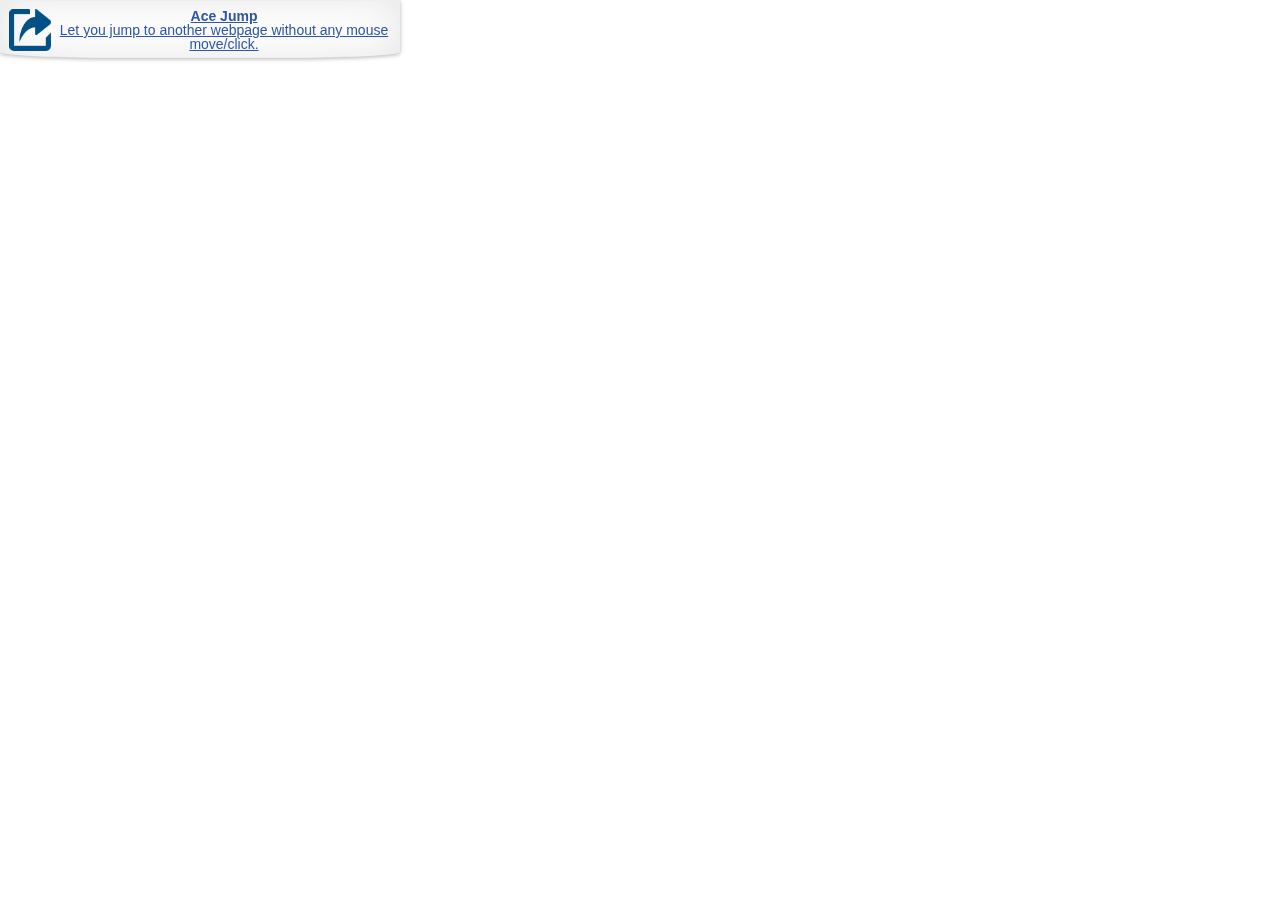
<file: index.html>
<!DOCTYPE html>
<html lang="en" class=" js csstransforms3d"><head>
  <meta charset="utf-8">
  
  <!-- disable zooming -->
  <meta name="viewport" content="initial-scale=1.0, user-scalable=0">
  
  <title>Chrome Extension Promotion</title>
  
  <link rel="stylesheet" href="css/style.css" media="screen">


    <style media="screen">

    .container {
      clip: rect(0px, 151px, 190px, 10px);
      overflow: hidden;
      width: 400px;
      height: 48px;
      position: relative;
      -webkit-perspective: 1100px;
         -moz-perspective: 1100px;
           -o-perspective: 1100px;
              perspective: 1100px;
    }


    #carousel {
      width: 100%;
      height: 100%;
      position: absolute;
      -webkit-transform-style: preserve-3d;
         -moz-transform-style: preserve-3d;
           -o-transform-style: preserve-3d;
              transform-style: preserve-3d;
    }

    .ready #carousel {
      -webkit-transition: -webkit-transform 1s;
         -moz-transition: -moz-transform 1s;
           -o-transition: -o-transform 1s;
              transition: transform 1s;
    }

    #carousel.panels-backface-invisible figure {
      -webkit-backface-visibility: hidden;
         -moz-backface-visibility: hidden;
           -o-backface-visibility: hidden;
              backface-visibility: hidden;
    }

    #carousel figure {
      display: block;
      position: absolute;
      width: 400px;
      height: 42px;
      padding: 4px 8px;
      line-height: 13px;
      font-size: 13px;
      text-align: left;
    }


    .ready #carousel figure {
      -webkit-transition: opacity 1s, -webkit-transform 1s;
         -moz-transition: opacity 1s, -moz-transform 1s;
           -o-transition: opacity 1s, -o-transform 1s;
              transition: opacity 1s, transform 1s;
    }

  </style>

</head>
<body class=" ready">

<div id="ad-box-wrapper">
  <div id="ad-box-top" class="drop-shadow curled">

  <section class="container" >
    <div id="carousel" style="-webkit-transform: translateZ(-192px) rotateX(30deg);">
      <figure style="opacity: 1; -webkit-transform: rotateX(0deg) translateZ(192px);">
        <img src="img/ace-jump.png">
        <a onclick="_gaq.push(['_trackEvent', 'ace-jump', 'clicked']);" href="https://chrome.google.com/webstore/detail/ace-jump/dffnomheiaejjeadigfgnadlbfdbbhja" target="_blank"><h4>Ace Jump</h4>Let you jump to another webpage without any mouse move/click.</a>
      </figure>
      <figure style="opacity: 1; -webkit-transform: rotateX(40deg) translateZ(192px);">
        <img src="img/awesome-clock.png">
        <a onclick="_gaq.push(['_trackEvent', 'promotion-awesome-clock', 'clicked']);" href="https://chrome.google.com/webstore/detail/awesome-clock/idbfjggljipcaepooophnehgknllgfgk" target="_blank"><h4>Awesome Clock</h4>Interactive world clocks extension, easily one click to show, work offline.</a>
      </figure>
      <figure style="opacity: 1; -webkit-transform: rotateX(80deg) translateZ(192px);">
        <img src="img/quick-markup.png">
        <a onclick="_gaq.push(['_trackEvent', 'promotion-quick-markup', 'clicked']);" href="https://chrome.google.com/webstore/detail/screen-capture/clcbnchcgjcjphmnpndoelbdhakdlfkk" target="_blank"><h4>Screen capture</h4>Capture webpage freely, mark up with shape, text, one-click upload to share.</a>
      </figure>
      <figure style="opacity: 1; -webkit-transform: rotateX(120deg) translateZ(192px);">
        <img src="img/designer-tools.png">
        <a onclick="_gaq.push(['_trackEvent', 'promotion-designer-tools', 'clicked']);" href="https://chrome.google.com/webstore/detail/designer-tools/begphfmcgdepfkoofbpkfcnimdeocadd" target="_blank"><h4>Designer Tools</h4>A set of useful tools including eyedropper and ruler for web designers, frontend developers, etc.</a>
      </figure>
      <figure style="opacity: 1; -webkit-transform: rotateX(160deg) translateZ(192px);">
        <img src="img/green-eye.png">
        <a onclick="_gaq.push(['_trackEvent', 'promotion-green-eye', 'clicked']);" href="https://chrome.google.com/webstore/detail/green-eye/fjbngeppiginhckphonoffahjcoagofd" target="_blank"><h4>Green Eye</h4>Change background and foreground colors for eye health and normal vision.</a>
      </figure>
      <figure style="opacity: 1; -webkit-transform: rotateX(200deg) translateZ(192px);">
        <img src="img/quick-markup.png">
        <a onclick="_gaq.push(['_trackEvent', 'promotion-mindmap', 'clicked']);" href="https://chrome.google.com/webstore/detail/quick-markup-brainstormin/lnchgfmijphalpadifffpofoakjdffag" target="_blank"><h4>Quick Markup: Brainstorming</h3>Simplify your thoughts by using mindmaps to note down ideas,to-dos and decisions.</a>
      </figure>
      <!--figure style="opacity: 1; -webkit-transform: rotateX(240deg) translateZ(192px);">7</figure>
      <figure style="opacity: 1; -webkit-transform: rotateX(280deg) translateZ(192px);">8</figure>
      <figure style="opacity: 1; -webkit-transform: rotateX(320deg) translateZ(192px);">9</figure-->
    </div>
  </section>
</div>
</div>

  <script src="js/util.js"></script>
  <script type="text/javascript">

    var _gaq = _gaq || [];
    _gaq.push(['_setAccount', 'UA-20877394-1']);
    _gaq.push(['_trackPageview']);

    (function() {
      var ga = document.createElement('script'); ga.type = 'text/javascript'; ga.async = true;
      ga.src = ('https:' == document.location.protocol ? 'https://ssl' : 'http://www') + '.google-analytics.com/ga.js';
      var s = document.getElementsByTagName('script')[0]; s.parentNode.insertBefore(ga, s);
    })();

  </script>
  <script>
    var transformProp = Modernizr.prefixed('transform');

    function Carousel3D ( el ) {
      this.element = el;

      this.rotation = 0;
      this.panelCount = 0;
      this.totalPanelCount = this.element.children.length;
      this.theta = 0;

      this.isHorizontal = false;

    }

    Carousel3D.prototype.modify = function() {

      var panel, angle, i;

      this.panelSize = this.element[ this.isHorizontal ? 'offsetWidth' : 'offsetHeight' ];
      this.rotateFn = this.isHorizontal ? 'rotateY' : 'rotateX';
      this.theta = 360 / this.panelCount;

      // do some trig to figure out how big the carousel
      // is in 3D space
      this.radius = Math.round( ( this.panelSize / 2) / Math.tan( Math.PI / this.panelCount ) );

      for ( i = 0; i < this.panelCount; i++ ) {
        panel = this.element.children[i];
        angle = this.theta * i;
        panel.style.opacity = 1;
        // rotate panel, then push it out in 3D space
        panel.style[ transformProp ] = this.rotateFn + '(' + angle + 'deg) translateZ(' + this.radius + 'px)';
      }

      // hide other panels
      for (  ; i < this.totalPanelCount; i++ ) {
        panel = this.element.children[i];
        panel.style.opacity = 0;
        panel.style[ transformProp ] = 'none';
      }

      // adjust rotation so panels are always flat
      this.rotation = Math.round( this.rotation / this.theta ) * this.theta;

      this.transform();

    };

    Carousel3D.prototype.transform = function() {
      // push the carousel back in 3D space,
      // and rotate it
      this.element.style[ transformProp ] = 'translateZ(-' + this.radius + 'px) ' + this.rotateFn + '(' + this.rotation + 'deg)';
    };



    var init = function() {
      var carousel = new Carousel3D( document.getElementById('carousel') ),
          navButtons = document.querySelectorAll('#navigation button'),
          intervalID,
          box = document.querySelector('#ad-box-top'),

      turning = function( increment ){
        carousel.rotation += carousel.theta * increment * -1;
        carousel.transform();
      },

      startTurn = function() {
        if(!intervalID) {
          intervalID = setInterval(function() {
            turning(1);
          }, 5*1000);
        }
      },

      stopTurn = function() {
        if(intervalID) {
          clearInterval(intervalID);
          intervalID = 0;
        }
      };

      startTurn();

      box.addEventListener('mouseenter', function() {
        stopTurn();
      });

      box.addEventListener('mouseleave', function() {
        startTurn();
      });

      carousel.panelCount = 6;
      carousel.modify();
      carousel.element.toggleClassName('panels-backface-invisible');

      setTimeout( function(){
        document.body.addClassName('ready');
      }, 0);

      switch(navigator.language) {

      }

    };

    window.addEventListener( 'DOMContentLoaded', init, false);
  </script>

</body></html>
</file>
<file: css/style.css>
* {
padding: 0;
margin: 0;
text-indent: 0;
list-style: none;
background: none;
}

#ad-box-wrapper {
text-align: left;
width: 100%;
}

#ad-box-top {
width: 398px;
}

.curled {
border: 1px solid #efefef;
-moz-border-radius: 0 0 120px 120px / 0 0 6px 6px;
border-radius: 0 0 120px 120px / 0 0 6px 6px;
}

.drop-shadow {
padding: 4px 0;
background: #fff;
-webkit-box-shadow: 0 1px 4px rgba(0, 0, 0, 0.3), 0 0 40px rgba(0, 0, 0, 0.1) inset;
-moz-box-shadow: 0 1px 4px rgba(0, 0, 0, 0.3), 0 0 40px rgba(0, 0, 0, 0.1) inset;
box-shadow: 0 1px 4px rgba(0, 0, 0, 0.3), 0 0 40px rgba(0, 0, 0, 0.1) inset;
}

#ad-box-top img {
  float: left;
  width: 42px;
  height: 42px;
  margin-right: 8px;
}

#ad-box-top a {
  text-align: center;
  display: block;
  height: 42px;
  font-size: 14px;
  line-height: 14px;
  float: left;
  color: #2E56A6;
  width: 330px;
  word-wrap: break-word;
  text-decoration: underline;
  cursor: pointer;
}

section, footer, nav {
  display: block;
}

body {
  font-family: 'Helvetica Neue', Arial, sans-serif;
  -webkit-text-size-adjust: none;
  color: #333;
}

a {
  color: blue;
  color: hsl( 220, 90%, 40% );
  text-decoration: none;
}

#options {
  position: relative;
  z-index: 100;
  margin-bottom: 40px;
}

button {
  font-size: 16px;
  -webkit-appearance: push-button;
}

footer {
  border-top: 1px solid #CCC;
  font-size: 0.8em;
  position: relative;
  z-index: 100;
}

#disclaimer {
  color: red;
  font-weight: bold;
  display: none;
}
.no-csstransforms3d #disclaimer { display: block; }

hr {
  border: none;
  border-top: 1px solid #CCC;
}

figure {
  margin: 0;
}

code {
  font-family: 'Monaco', 'Menlo', monospace;
}

/* index navigation */

.index nav ul {
  list-style: none;
  margin: 0 0 3.0em 0;
  padding: 0;
}

.index nav ul a {
  display: block;
  font-size: 18px;
  font-weight: bold;
  line-height: 24px;
  padding: 10px;
  border: 1px solid #CCC;
  border-bottom: none;
}

.index nav ul li:first-child a {
  border-radius: 10px 10px 0 0;
}

.index nav ul li:last-child a {
  border-radius: 0 0 10px 10px;
  border-bottom: 1px solid #CCC;
}

/**** Docs ****/

body.doc {
  max-width: 640px;
}

.doc #content {
  font-size: 14px;  
  line-height: 1.5em;
}

.doc #content blockquote {
  margin-left: 0;
  padding: 0.8em;
  background: #EEE;
  background: hsla( 0, 0%, 0%, 0.04 );
}

.doc #content img {
  border: 1px solid #CCC;
  display: inline-block;
}

.doc #content pre {
  font-size: 12px;
  line-height: 1.5em;
}

.doc nav h1 {
  font-size: 20px;
}

.doc nav ul {
  margin: 0;
  padding: 0;
  list-style: none;
}

.doc nav li a {
  display: block;
  padding: 0.3em 0;
}

.doc nav li.current a {
  font-weight: bold;
  color: #333;
}
.doc nav li.current a:hover { color: white; }

@media screen and (min-width: 768px) {

  body.doc {
    margin-left: 220px;
  }
  
  .doc nav {
    width: 200px;
    position: fixed;
    left: 10px;
    font-size: 14px;
  }

  .doc nav h1 {
    margin-top: 0;
  }

}

/* proxy range */

.proxy-range {
  display: inline-block;
  position: relative;
  height: 30px;
  width: 200px;
  border: 1px solid hsla( 0, 0%, 0%, 0.15 );
  background-color: hsla( 0, 0%, 0%, 0.02 );
  border-radius: 15px;
  -webkit-box-shadow: inset 0 1px 7px hsla( 0, 0%, 0%, 0.3 );
     -moz-box-shadow: inset 0 1px 7px hsla( 0, 0%, 0%, 0.3 );
       -o-box-shadow: inset 0 1px 7px hsla( 0, 0%, 0%, 0.3 );
          box-shadow: inset 0 1px 7px hsla( 0, 0%, 0%, 0.3 );

}

.proxy-range.highlighted {
  background-color: hsla( 220, 90%, 50%, 0.15 );
}

.proxy-range .handle {
  width: 38px;
  height: 38px;
  -webkit-border-radius: 20px;
     -moz-border-radius: 20px;
          border-radius: 20px;
  border: 1px solid hsla(0, 0%, 0%, 0.3);
  position: absolute;
  top: -5px;
  left: -20px;
  background-color: hsla( 220, 70%, 60%, 1.0 );
  background-image: -webkit-gradient(radial, center 15%, 0, center 30%, 30, 
    from(            hsla( 0, 0%, 100%, 0.6 ) ),  
    color-stop( 50%, hsla( 0, 0%, 100%, 0.0 ) ),
    color-stop( 50%, hsla( 0, 0%,   0%, 0.0 ) ),
    to(              hsla( 0, 0%,   0%, 0.5 ) )
  );
  background-image: -moz-radial-gradient(center 30%, cover,
    hsla( 0, 0%, 100%, 0.5 ),  
    hsla( 0, 0%, 100%, 0.0 ) 50%,
    hsla( 0, 0%,   0%, 0.0 ) 50%,
    hsla( 0, 0%,   0%, 0.5 )
  );
  -webkit-box-shadow: 
    0  2px 0px -1px hsla( 0, 0%, 100%, 1.0 ) inset, 
    0 -4px 2px -1px hsla( 0, 0%,   0%, 0.1 ) inset, 
    0  1px 2px  0px hsla( 0, 0%,   0%, 0.3 )
  ;
  -moz-box-shadow: 
    0  2px 0px -1px hsla( 0, 0%, 100%, 0.7 ) inset, 
    0 -4px 2px -1px hsla( 0, 0%,   0%, 0.1 ) inset, 
    0  1px 2px  0px hsla( 0, 0%,   0%, 0.3 )
  ;
  box-shadow: 
    0  2px 0px -1px hsla( 0, 0%, 100%, 0.7 ) inset, 
    0 -4px 2px -1px hsla( 0, 0%,   0%, 0.1 ) inset, 
    0  1px 2px  0px hsla( 0, 0%,   0%, 0.3 )
  ;
  -webkit-transition-property: width, height, top, left, -webkit-border-radius;
     -moz-transition-property: width, height, top, left, -moz-border-radius;
  -webkit-transition-duration: 0.1s;
     -moz-transition-duration: 0.1s;
}

.proxy-range.highlighted .handle {
  height: 98px;
  top: -35px;
  width: 4px;
  left: -3px;
  background-image: -webkit-gradient(linear, 0 top, 0 bottom, 
    from(            hsla( 0, 0%, 100%, 0.6 ) ),  
    color-stop( 50%, hsla( 0, 0%, 100%, 0.0 ) ),
    color-stop( 50%, hsla( 0, 0%,   0%, 0.0 ) ),
    to(              hsla( 0, 0%,   0%, 0.5 ) )
  );
  border-radius: 3px;
}




/******* Pygments *******/



pre {
  background: #111;
  color: white;
  padding: 0.8em;
  white-space: pre-wrap;
}


code .s1,
code .s { color: #78BD55; } /* string */
code .mi, /* integer */
code .cp { color: #5298D4; } /* doctype */
code .k { color: #E39B79; } /* keyword */
code .kd, /* storage */
code .na { color: #A9D866; } /* markup attribute */
code .p  { color: #EDB; } /* punctuation */
code .o  { color: #F63; }   /* operator */
code .nb { color: #AA97AC;} /* support */

/* comment */
code .c,
code .c1 { color: #666; font-style: italic; }

code .nt { color: #A0C8FC; } /* Markup open tag */

code .nf { color: #9EA8B8; } /* css id */
code .nc { color: #A78352; }  /* CSS class */
code .m  { color: #DE8E50; } /* CSS value */
code .nd { color: #9FAD7E; } /* CSS pseudo selector */
</file>
